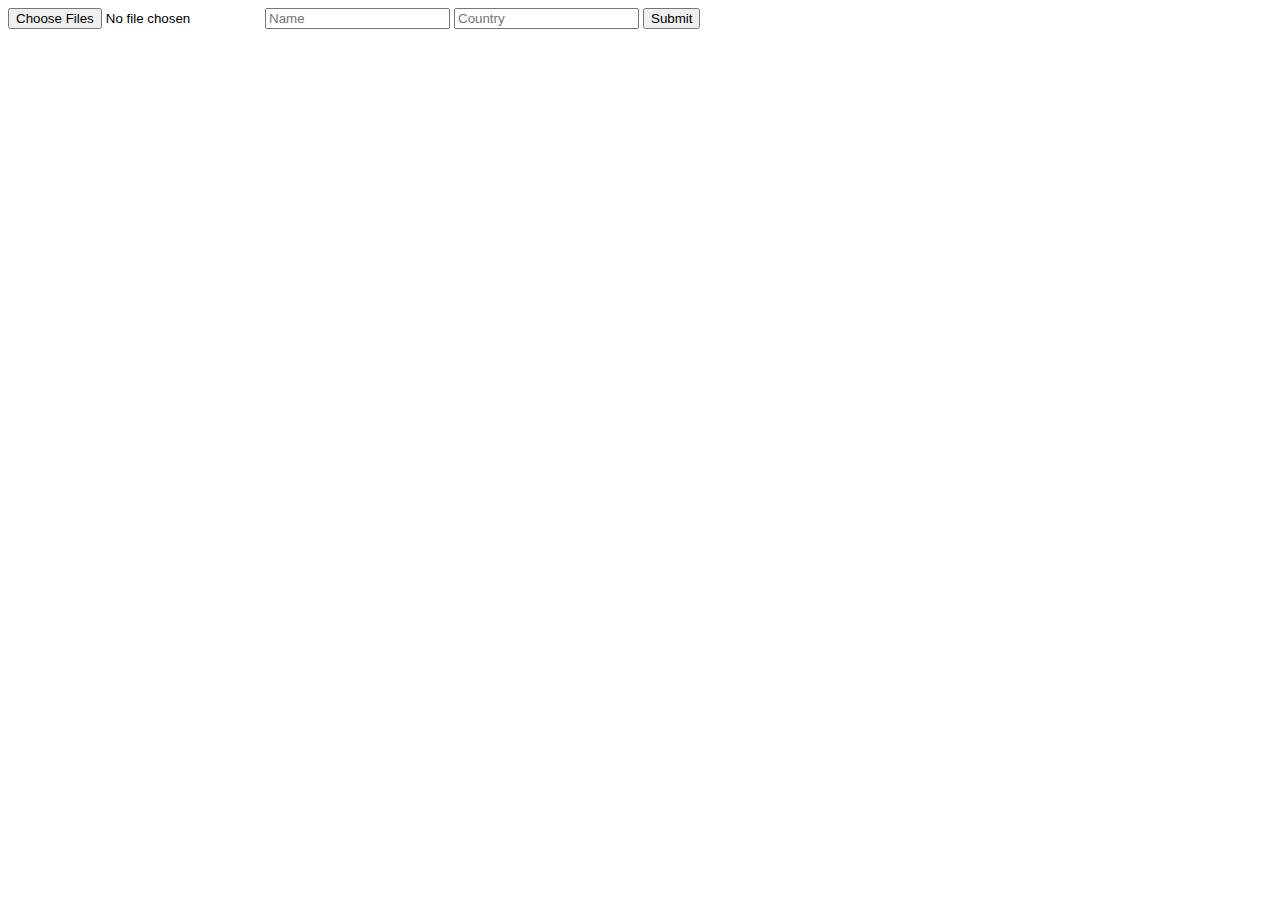
<file: test.html>
<!DOCTYPE html>
<html>
  <head>
    <meta charset="utf-8" />
    <meta name="viewport" content="width=device-width, initial-scale=1" />
  </head>

  <body>
    <form>
      <input type="file" name="Files" required multiple />
      <input type="text" name="Name" placeholder="Name" />
      <input type="text" name="Country" placeholder="Country" />
      <button type="submit">Submit</button>
    </form>
  </body>

  <script>
    const formElem = document.querySelector('form');
    formElem.addEventListener('submit', async (e) => {
      e.preventDefault();
      await fetch('/upload', {
        method: 'POST',
        body: new FormData(formElem),
      });
    });
  </script>
</html>
</file>
